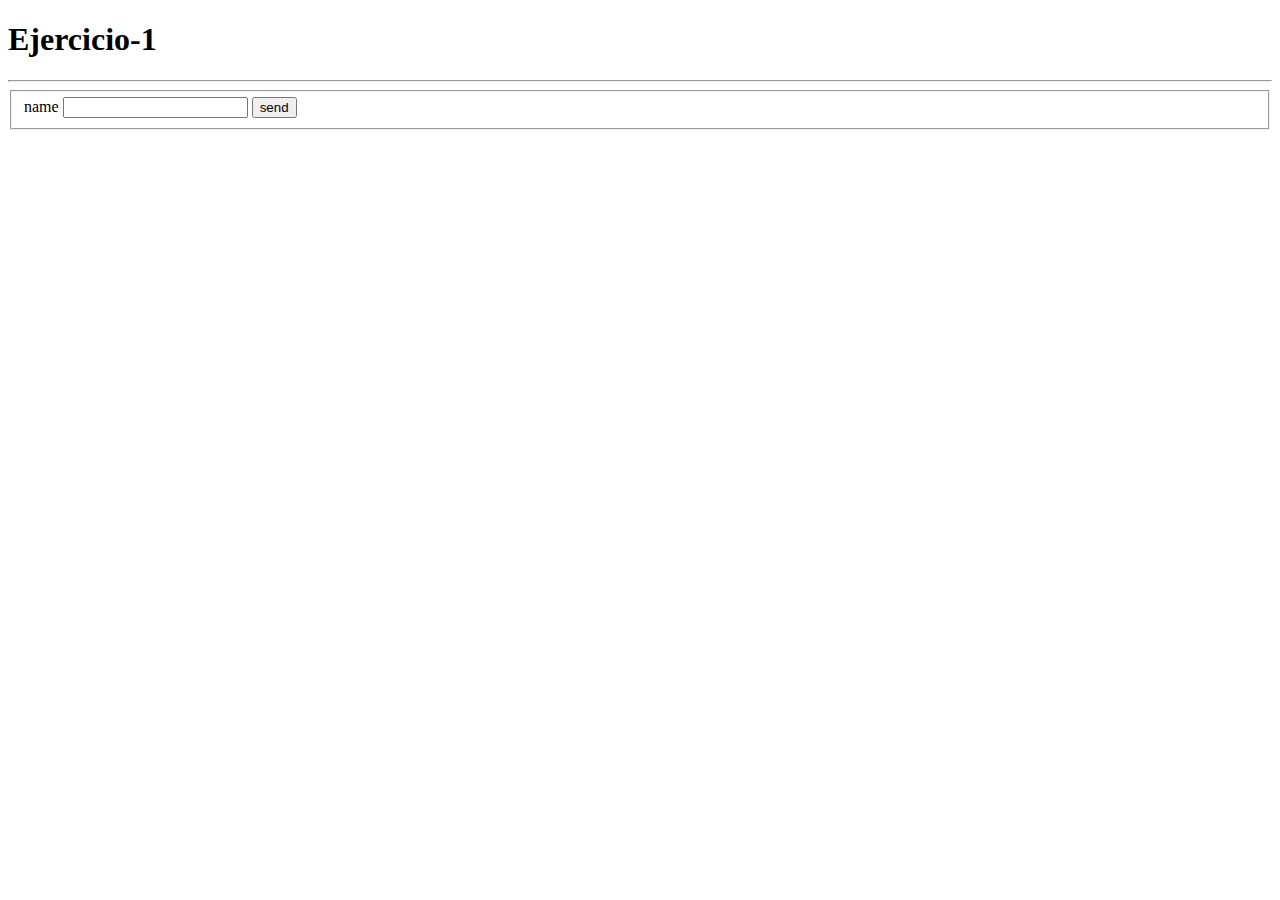
<file: ejercicio-1/index.html>
<!DOCTYPE html>
<html lang="es">
<head>
    <meta charset="UTF-8">
    <meta http-equiv="X-UA-Compatible" content="IE=edge">
    <meta name="viewport" content="width=device-width, initial-scale=1.0">
    <link href="https://cdn.jsdelivr.net/npm/bootstrap@5.1.3/dist/css/bootstrap.min.css" rel="stylesheet" integrity="sha384-1BmE4kWBq78iYhFldvKuhfTAU6auU8tT94WrHftjDbrCEXSU1oBoqyl2QvZ6jIW3" crossorigin="anonymous">
    <title>Ejercicio 1</title>
</head>
<body>
    <div class="container text-center">
    <h1>Ejercicio-1</h1>
<hr>
    <form>
        <fieldset>
            <label for="name">name</label>
            <input type="text" id="name" required>
            <button>send</button>
        </fieldset>
    </form>
    </div>


    <script src="ejercicio-1.js"></script>
</body>
</html>
</file>
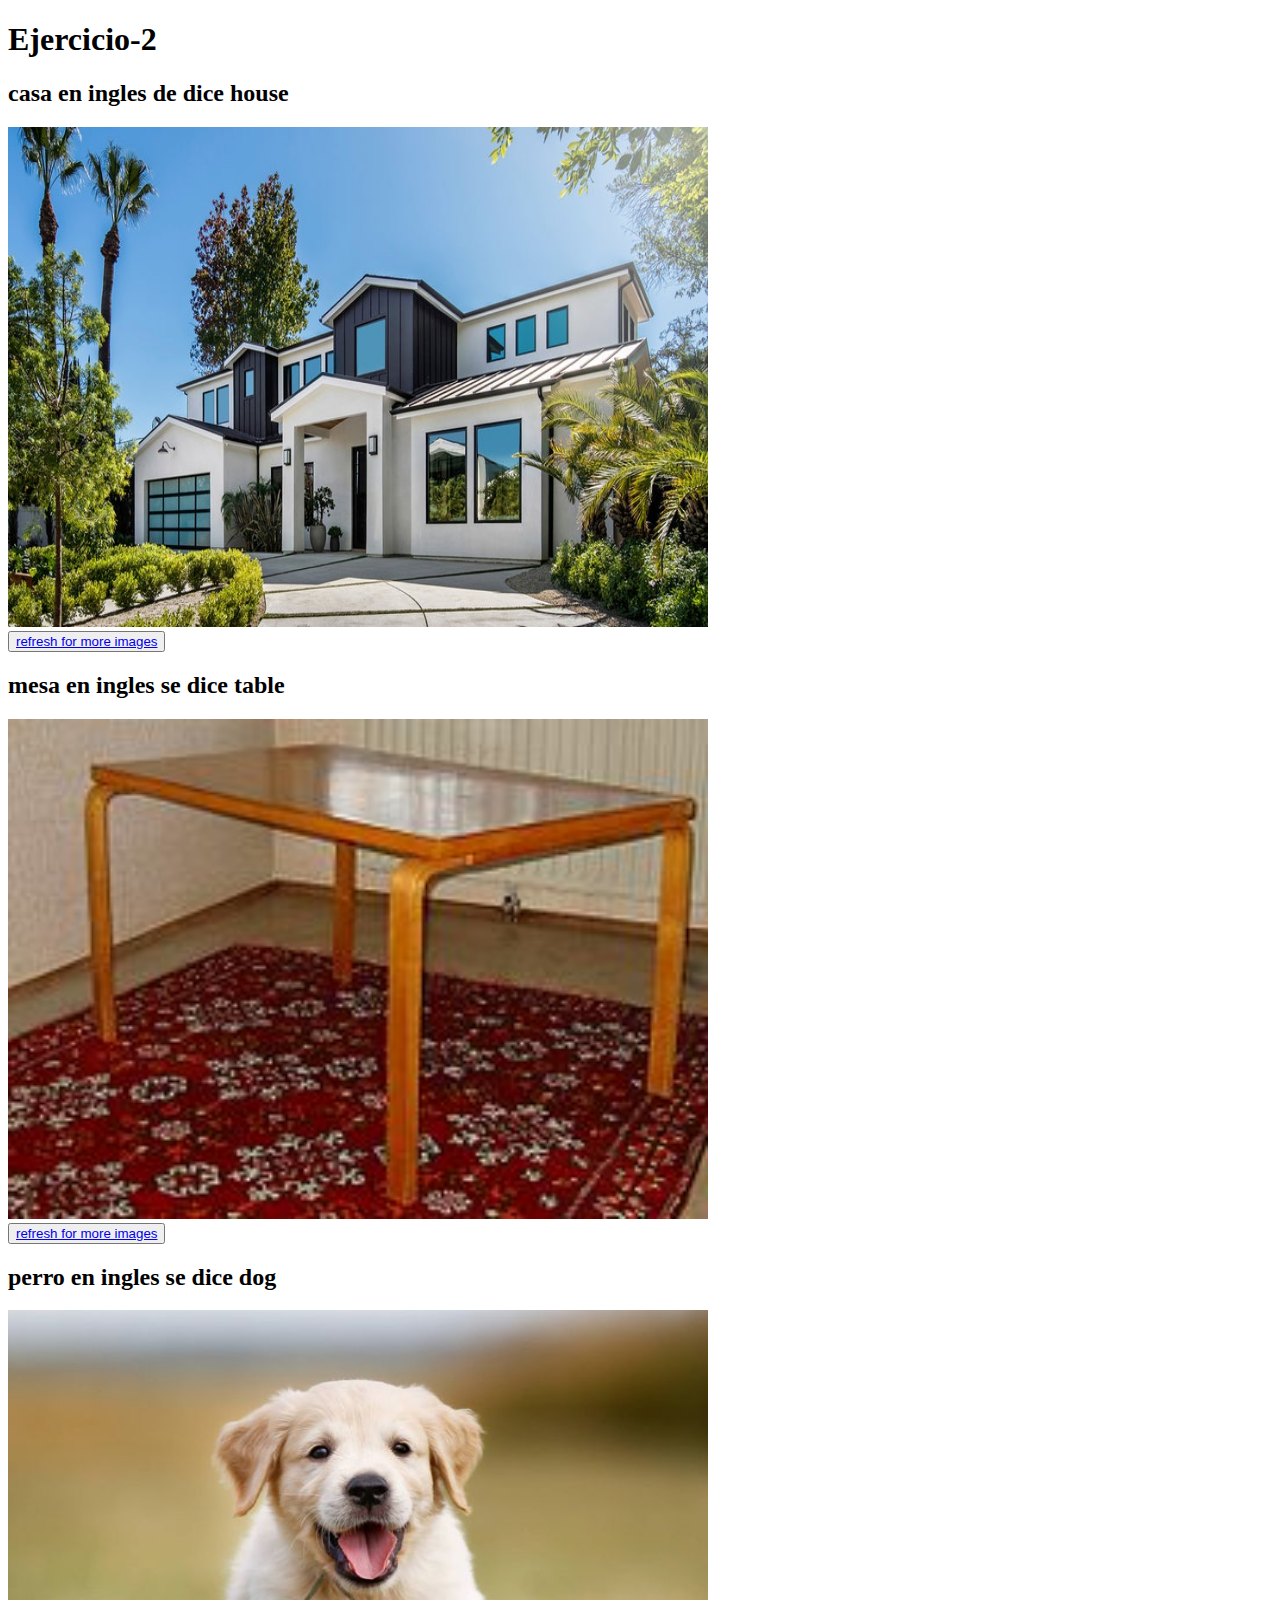
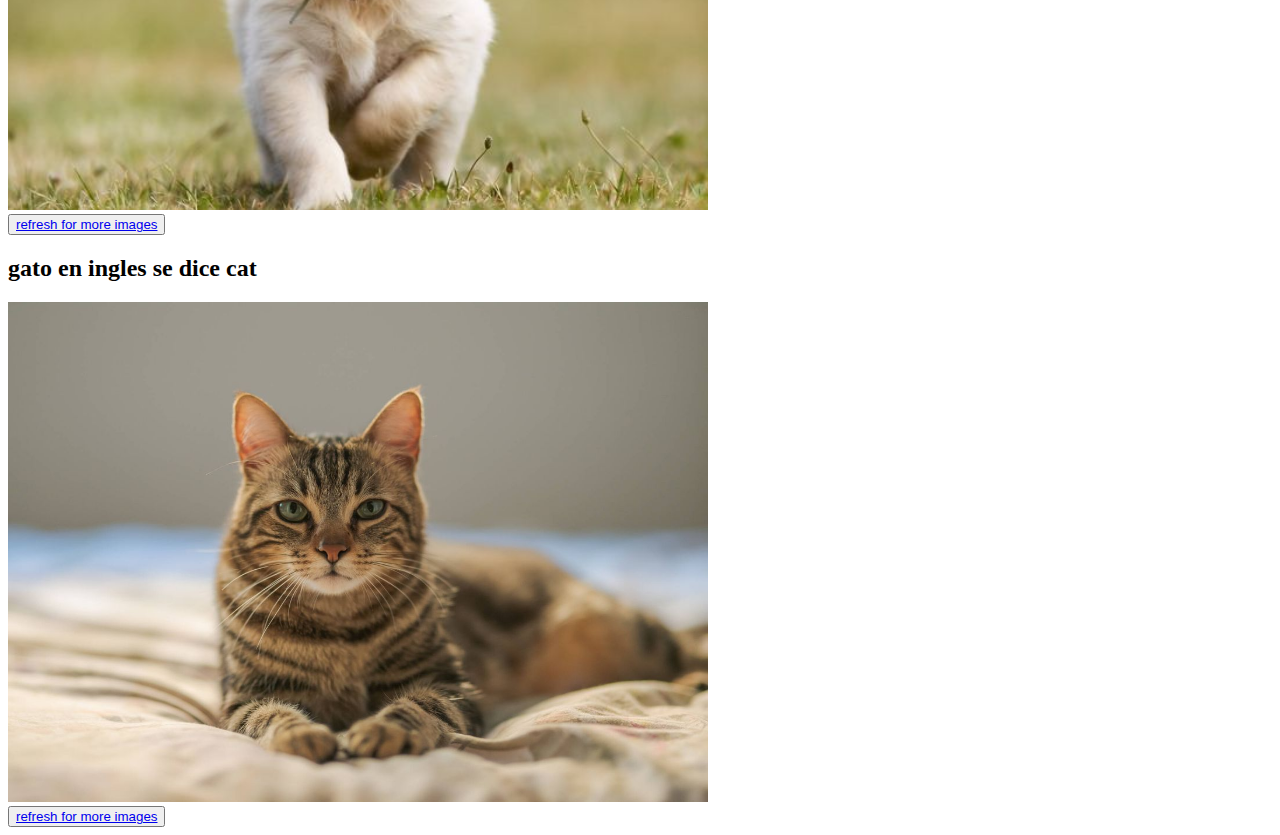
<file: ejercicio-2/index.html>
<!DOCTYPE html>
<html lang="es">
<head>
    <meta charset="UTF-8">
    <meta http-equiv="X-UA-Compatible" content="IE=edge">
    <meta name="viewport" content="width=device-width, initial-scale=1.0">
    <link href="https://cdn.jsdelivr.net/npm/bootstrap@5.1.3/dist/css/bootstrap.min.css" rel="stylesheet" integrity="sha384-1BmE4kWBq78iYhFldvKuhfTAU6auU8tT94WrHftjDbrCEXSU1oBoqyl2QvZ6jIW3" crossorigin="anonymous">
    <title>Ejercicio 2</title>
</head>
<body>
    <div class="container text-center">
    <h1>Ejercicio-2</h1>
    <article>
    <div  id="casa" class="d-none">
        <h2>casa en ingles de dice house</h2>
        <img src="images/house.jpg"  class="img-thumbnail" alt="casa" height="500px" width="700px"> <br>
        <button><a href="index.html">refresh for more images</a></button>
    </div>
    <div  id="mesa" class="d-none">
        <h2> mesa en ingles se dice table</h2>
        <img src="../ejercicio-2/images/table.jfif"  class="img-thumbnail" alt="mesa" height="500px" width="700px"><br>
        <button><a href="index.html">refresh for more images</a></button>
    </div>
    <div  id="perro" class="d-none">
        <h2>perro en ingles se dice dog</h2>
        <img src="images/dog.jpg"  class="img-thumbnail" alt="perro" height="500px" width="700px"> <br>
        <button><a href="index.html">refresh for more images</a></button>
    </div>
    <div  id="gato" class="d-none">
        <h2>gato en ingles se dice cat</h2>
        <img src="images/cat.jpg"  class="img-thumbnail" alt="gato" height="500px" width="700px"> <br>
        <button><a href="index.html">refresh for more images</a></button>
    </div>
    
    </article>
    
    </div>

    
    <script src="ejercicio-2.js"></script>
</body>
</html>
</file>
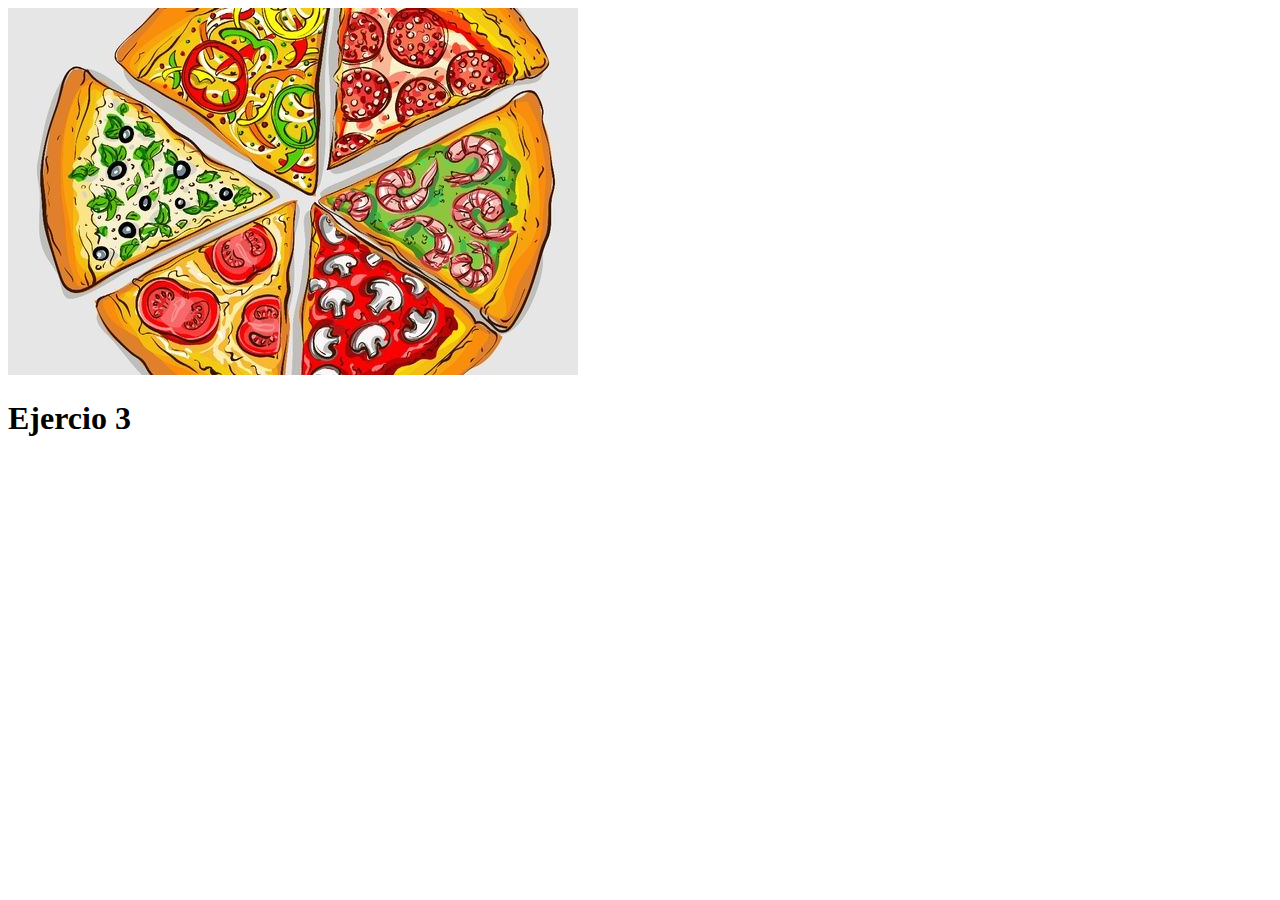
<file: ejercicio-3/index.html>
<!DOCTYPE html>
<html lang="es">
<head>
    <meta charset="UTF-8">
    <meta http-equiv="X-UA-Compatible" content="IE=edge">
    <meta name="viewport" content="width=device-width, initial-scale=1.0">
    <link href="https://cdn.jsdelivr.net/npm/bootstrap@5.1.3/dist/css/bootstrap.min.css" rel="stylesheet" integrity="sha384-1BmE4kWBq78iYhFldvKuhfTAU6auU8tT94WrHftjDbrCEXSU1oBoqyl2QvZ6jIW3" crossorigin="anonymous">
   <link rel="stylesheet" href="./ejercicio-3.css">
   
    <title>Ejercicio 3</title>
</head>

<img src="..//ejercicio-2/images/pizza.jpg" alt="">
<body>
    <div class="container text-center">   
    <h1>Ejercio 3</h1>
    </div>


    <script src="./ejercicio-3.js"></script>
</body>
</html>
</file>
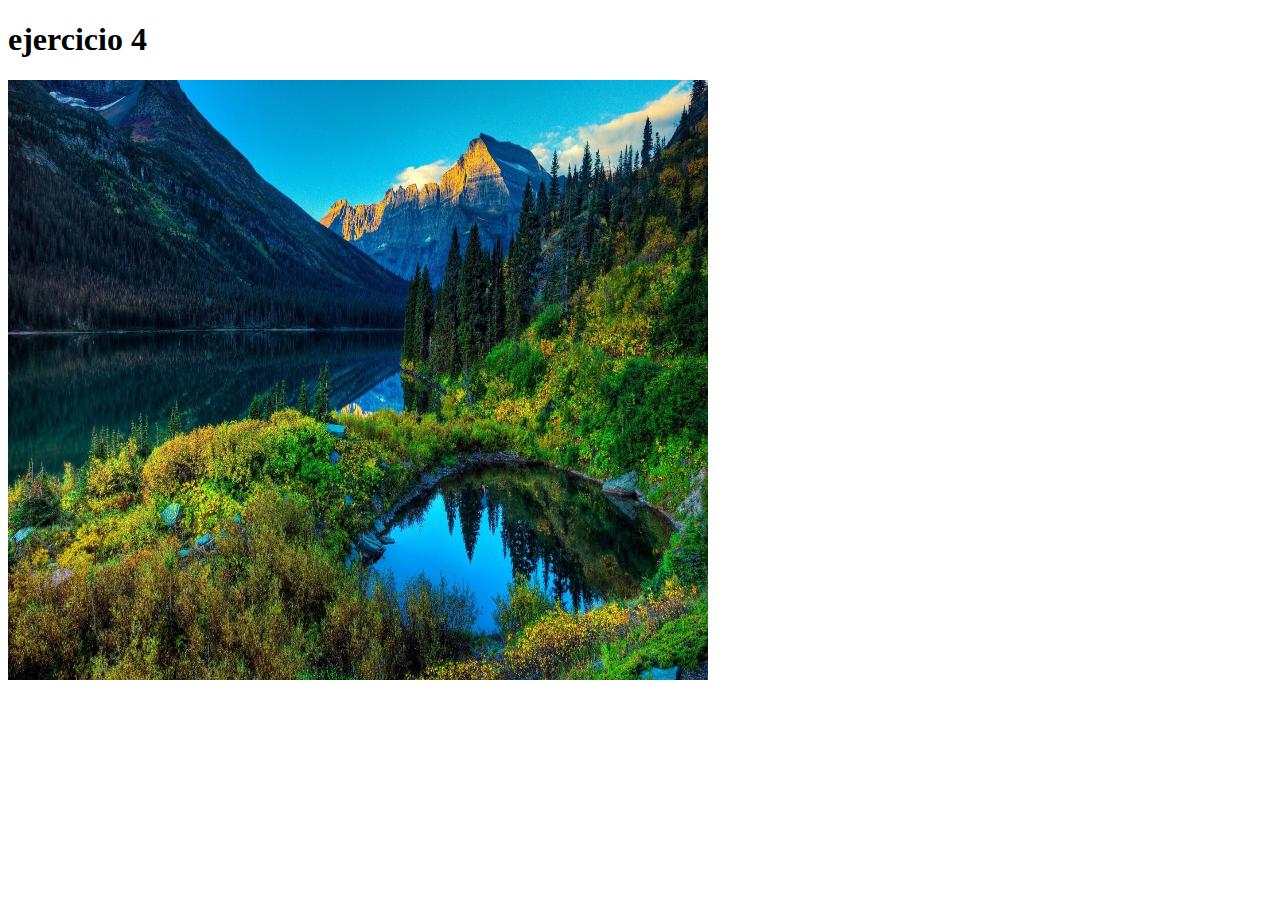
<file: ejercicio-4/index.html>
<!DOCTYPE html>
<html lang="en">
<head>
    <meta charset="UTF-8">
    <meta http-equiv="X-UA-Compatible" content="IE=edge">
    <meta name="viewport" content="width=device-width, initial-scale=1.0">
    <link href="https://cdn.jsdelivr.net/npm/bootstrap@5.1.3/dist/css/bootstrap.min.css" rel="stylesheet" integrity="sha384-1BmE4kWBq78iYhFldvKuhfTAU6auU8tT94WrHftjDbrCEXSU1oBoqyl2QvZ6jIW3" crossorigin="anonymous">
    <title>Ejercico-4</title>
</head>
<body>
<h1>ejercicio 4</h1>
<div class="conatiner text-center" id="cuadrado">
<img id="paisaje" src="./images/paisaje.jfif" alt="paisaje" width="700px" height="600px">
</div>


    <script src="ejrcicio-4.js"></script>    
</body>
</html>
</file>
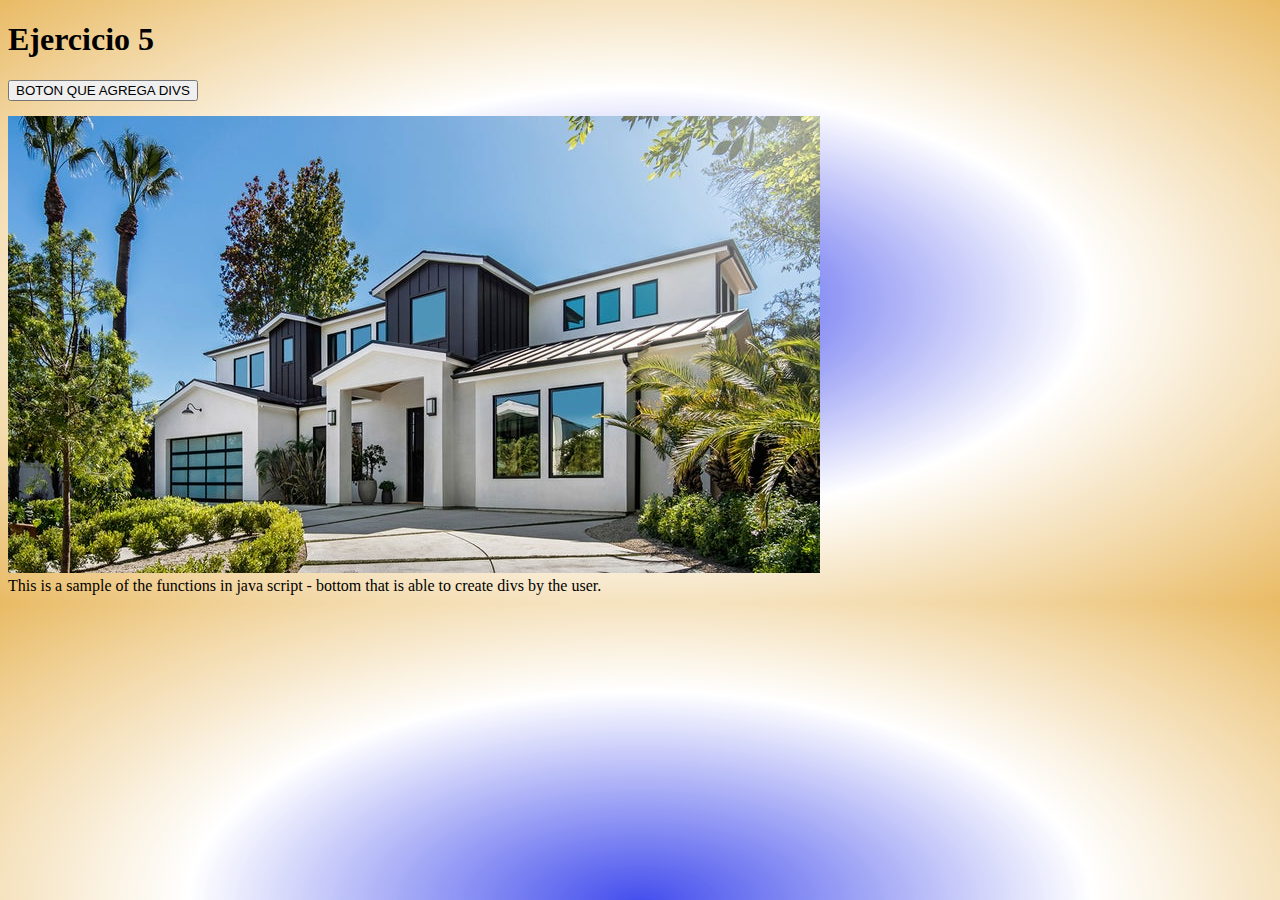
<file: ejercicio-5/index.html>
<!DOCTYPE html>
<html lang="es">
  <link rel="stylesheet" href="./ejercicio-5.css">
  <head>
    <meta charset="UTF-8" />
    <title>Ejercicio 5 </title>
  </head>
  <body>
    <h1 id="title">Ejercicio 5 </h1>

   

    <div style="border: none; width:100%; height: 20px">
        <button type="button" onclick="creardiv()">BOTON QUE AGREGA DIVS</button>
    </div>
    
    <p id="container" style="border: none;"></p>

   
    <script src="./ejercicio-5.js"></script>

    <img src="../ejercicio-2/images/house.jpg" alt="">

    <footer>
      This is a sample of the functions in java script - bottom that is able to create divs by the user.
    </footer>
  </body>
</html>
</file>
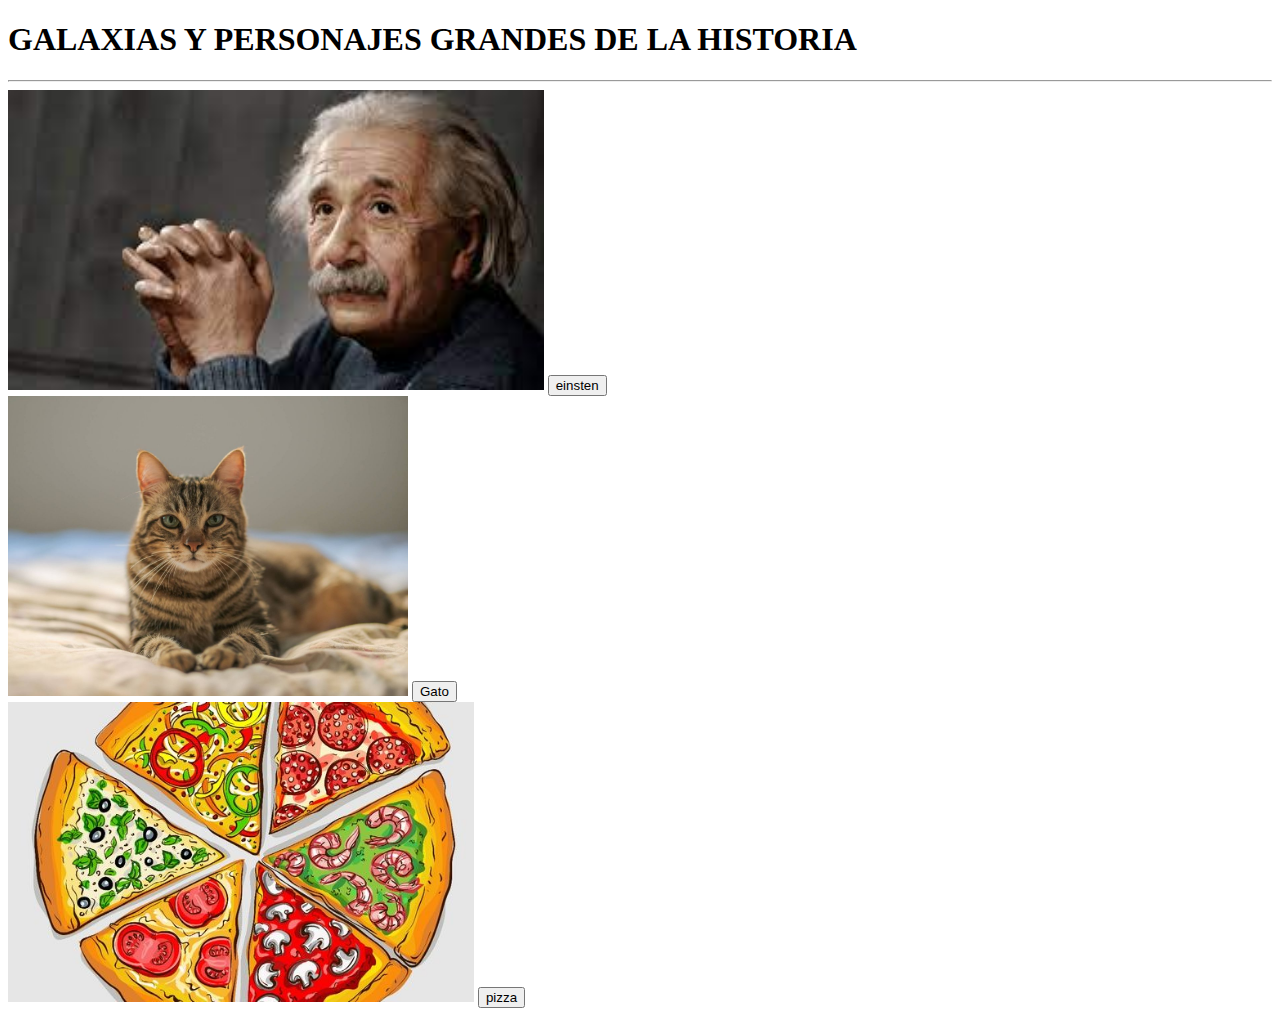
<file: ejercicio-6/index.html>
<!DOCTYPE html>
<html lang="en">
<head>
    <meta charset="UTF-8">
    <meta http-equiv="X-UA-Compatible" content="IE=edge">
    <meta name="viewport" content="width=device-width, initial-scale=1.0">
    <link rel="stylesheet" href="./ejercicio-6.js">
    <title>ejercio-6 Ocultando elementos</title>
    <link href="https://cdn.jsdelivr.net/npm/bootstrap@5.1.3/dist/css/bootstrap.min.css" rel="stylesheet" integrity="sha384-1BmE4kWBq78iYhFldvKuhfTAU6auU8tT94WrHftjDbrCEXSU1oBoqyl2QvZ6jIW3" crossorigin="anonymous">
</head>
<body>
  <div class="container-fluid text-center">
    <h1>GALAXIAS Y PERSONAJES GRANDES DE LA HISTORIA</h1>
    <hr>
    <div class="row">

      <div class="col"> 
        <img src="./images/image2.jfif" alt="imagen1"id="imagen1" class="img-thumbnail" style="height: 300px;">
        <button type="button" id="boton1" class="btn btn-danger">einsten</button>

      </div> 

      <div class="col"> 
        <img src="../ejercicio-2/images/cat.jpg" alt="gato"id="gato" class="img-thumbnail" style="height: 300px;">
        <button type="button" id="boton2" class="btn btn-danger">Gato</button>

      </div>
      <div class="col"> 
        <img src="../ejercicio-2/images/pizza.jpg" alt="pizza"id="pizza" class="img-thumbnail" style="height: 300px;">
        <button type="button" id="boton3" class="btn btn-danger">pizza</button>

      </div>
    </div>


  </div>
  <script src="./ejercicio-6.js"></script>
</body>
</html>
</file>
<file: ejercicio-3/ejercicio-3.css>
.img pizza  {
    background-image: none;
    width: 600px;
    height: 700px;
}
</file>
<file: ejercicio-5/ejercicio-5.css>
body {
    background-image: radial-gradient(rgba(26, 39, 233, 0.829), rgba(255, 255, 255, 0.774),#e2a636c4);
       max-width: 100%;
       width: 100%;
       box-sizing: border-box;
       font-family: 'Luxurious Roman', cursive;    
   }
 h1:hover {
        background-color: blueviolet;
       box-sizing: border-box;
       align-content: center;
   }
   .img image {

    display: block;
   }
</file>
